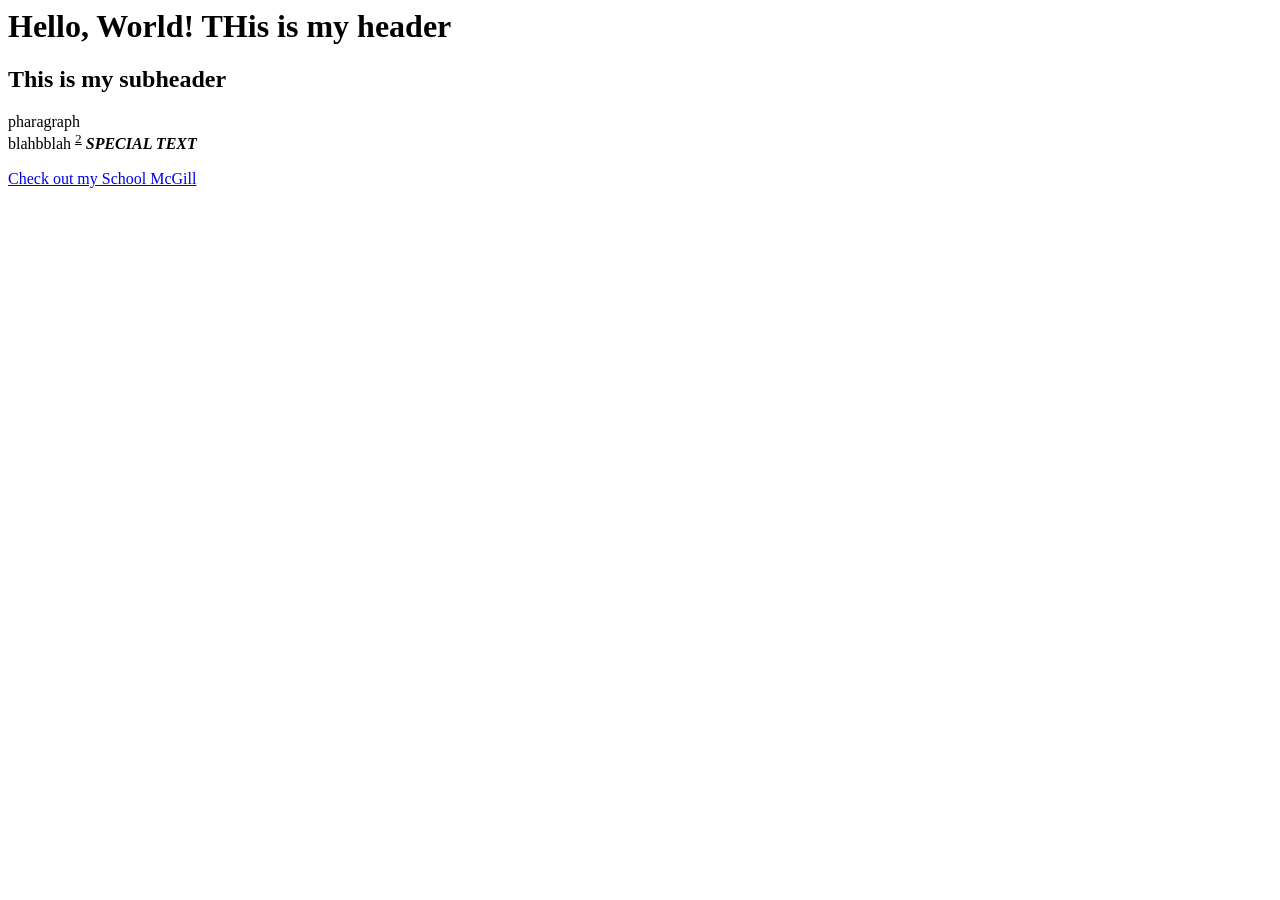
<file: index.html>
<html>
<head>
    <title>This is my practice website</title>
</head>
    <body>
        <h1>Hello, World! THis is my header</h1>
        <h2>This is my subheader</h2>
        <p>pharagraph <br> blahbblah <sup><u>2</u></sup> <b><i>SPECIAL TEXT</i></b></p> 
        <a href="https://www.mcgill.ca" target="_blank">Check out my School McGill</a>
    </body>
</html>
</file>
